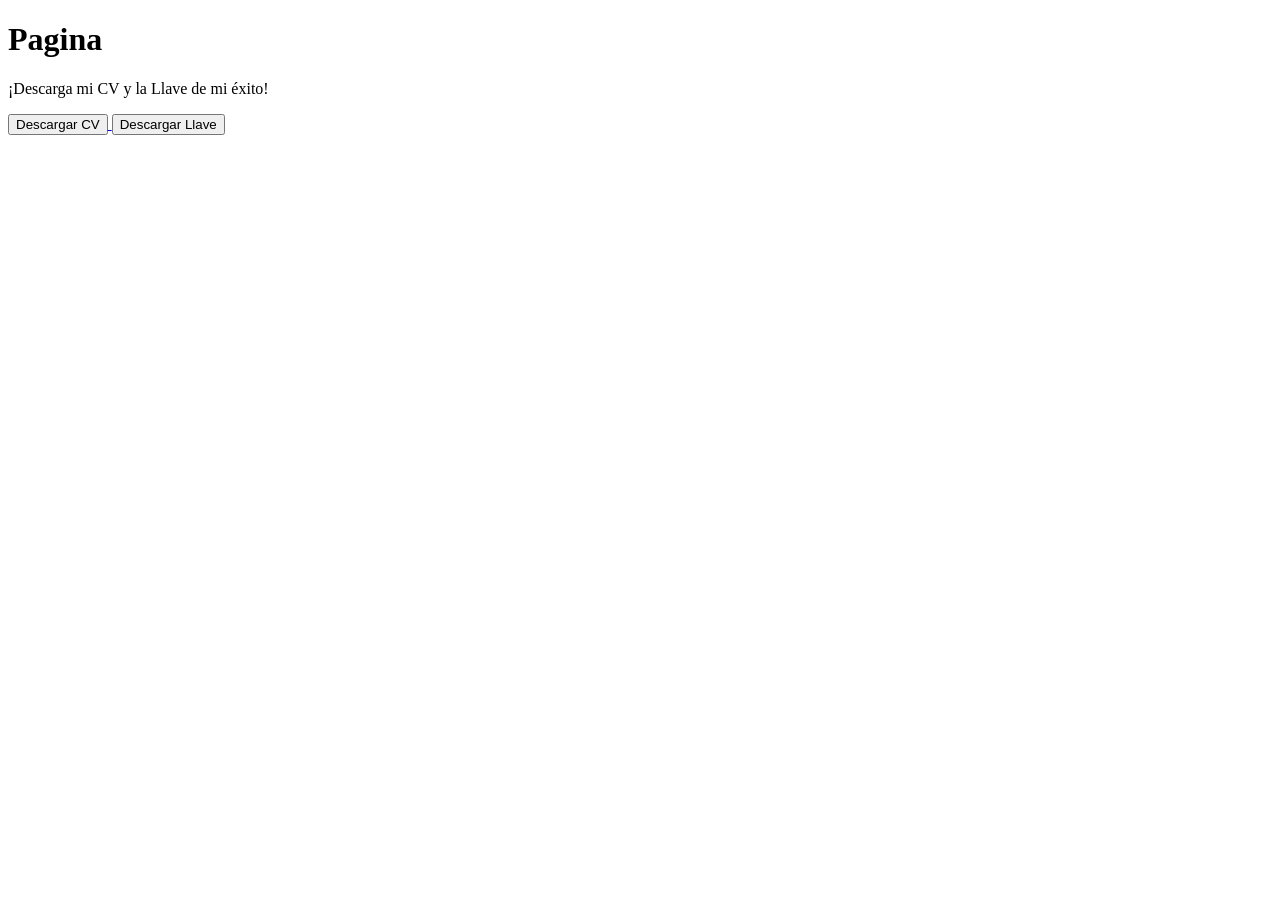
<file: Pagina HTML con CV/pagina.html>
<!DOCTYPE html>
<html>
<head>
    <title>Mis Descargas</title>
</head>
<body>
    <h1>Pagina</h1>
    <p>¡Descarga mi CV y la Llave de mi éxito!</p>

    <!-- Botón para descargar el CV -->
    <a href="https://drive.google.com/uc?export=download&id=17mSr4N9K-pTkf1-obdX9Oh_onvEJjaVb" download="nombre_del_archivo.pdf">
        <button>Descargar CV</button>
    </a>

    <!-- Botón para descargar la Llave -->
    <a href="ruta_a_tu_archivo_llave" download>
        <button>Descargar Llave</button>
    </a>
</body>
</html>
</file>
